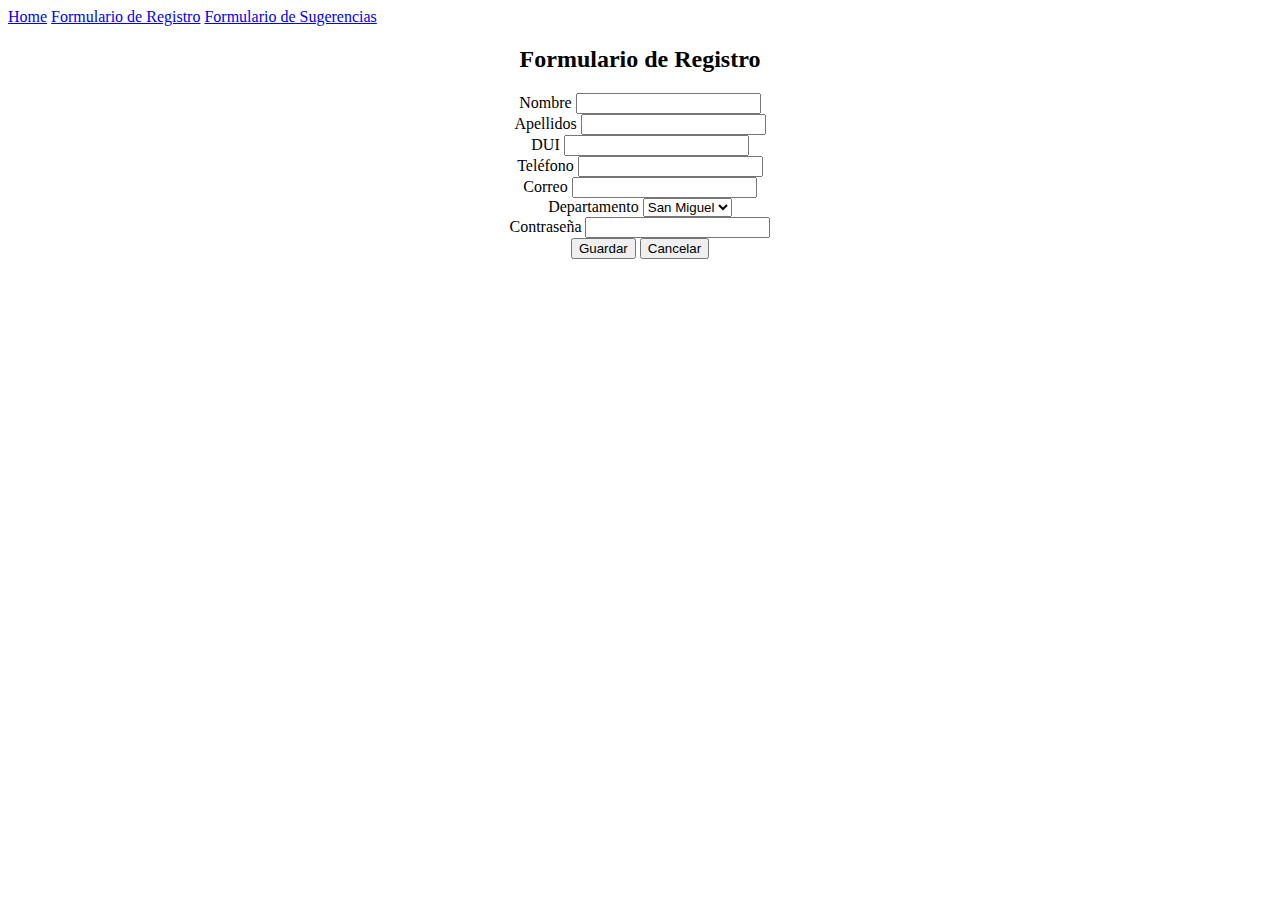
<file: FormularioRegistro.html>
<!DOCTYPE html>
<html lang="en">
<head>
    <meta charset="UTF-8">
    <meta name="viewport" content="width=device-width, initial-scale=1.0">
    <link rel="stylesheet" href="css/style.css">
    <title>Document</title>
</head>
<body>
    <nav>
        <a href="index.html" class="nav-item">Home</a>
        <a href="FormularioRegistro.html" class="nav-item">Formulario de Registro</a>
        <a href="Sugerencias.html" class="nav-item">Formulario de Sugerencias</a>
    </nav>

    <div class="formulario">
        <h2>Formulario de Registro</h2>
        <form>
          <div>
            <label for="nombre">Nombre</label>
            <input type="text" id="nombre" name="nombre">
          </div>
          <div>
            <label for="apellidos">Apellidos</label>
            <input type="text" id="apellidos" name="apellidos">
          </div>
          <div>
            <label for="dui">DUI</label>
            <input type="text" id="dui" name="dui">
          </div>
          <div>
            <label for="telefono">Teléfono</label>
            <input type="text" id="telefono" name="telefono">
          </div>
          <div>
            <label for="correo">Correo</label>
            <input type="email" id="correo" name="correo">
          </div>
          <div>
            <label for="departamento">Departamento</label>
            <select id="departamento" name="departamento">
              <option value="departamento1">San Miguel</option>
              <option value="departamento2">Morazan</option>
              
            </select>
          </div>
          <div>
            <label for="contraseña">Contraseña</label>
            <input type="password" id="contraseña" name="contraseña">
          </div>
          <div class="btn-container">
            <button class="btn" type="submit">Guardar</button>
            <button class="btn" type="button">Cancelar</button>
          </div>
        </form>
      </div>
</body>
</html>
</file>
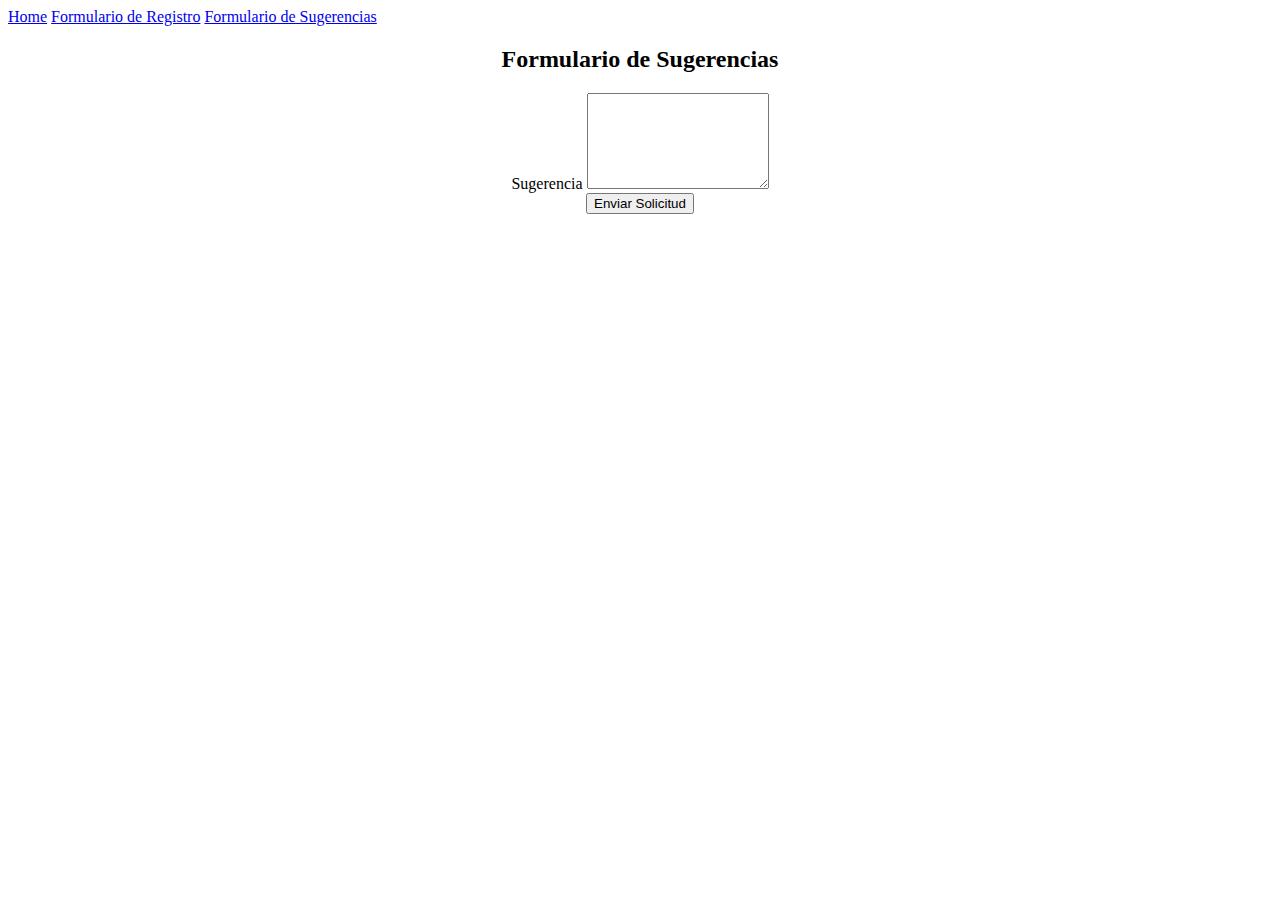
<file: Sugerencias.html>
<!DOCTYPE html>
<html lang="en">
<head>
    <meta charset="UTF-8">
    <meta name="viewport" content="width=device-width, initial-scale=1.0">
    <link rel="stylesheet" href="css/style.css">
    <title>Document</title>
</head>
<body>
    <nav>
        <a href="index.html" class="nav-item">Home</a>
        <a href="FormularioRegistro.html" class="nav-item">Formulario de Registro</a>
        <a href="Sugerencias.html" class="nav-item">Formulario de Sugerencias</a>
    </nav>

    <div class="formulario">
  <h2>Formulario de Sugerencias</h2>
  <form>
    <div>
      <label for="sugerencia">Sugerencia</label>
      <textarea id="sugerencia" name="sugerencia" rows="6"></textarea>
    </div>
    <div class="btn-container">
      <button class="btn" type="submit">Enviar Solicitud</button>
    </div>
  </form>
</div>

</form>
</body>
</html>
</file>
<file: css/style.css>
table {
    width: 50%;
    margin-left: auto;
    margin-right: auto;
    border-collapse: collapse;
  }

  th, td {
    border: 1px solid black;
    padding: 8px;
    text-align: center;
  }

  th {
    background-color: #f2f2f2;
  }

  .formulario{
    text-align: center;
  }

  .foot{
    bottom: 800px;
  }
</file>
